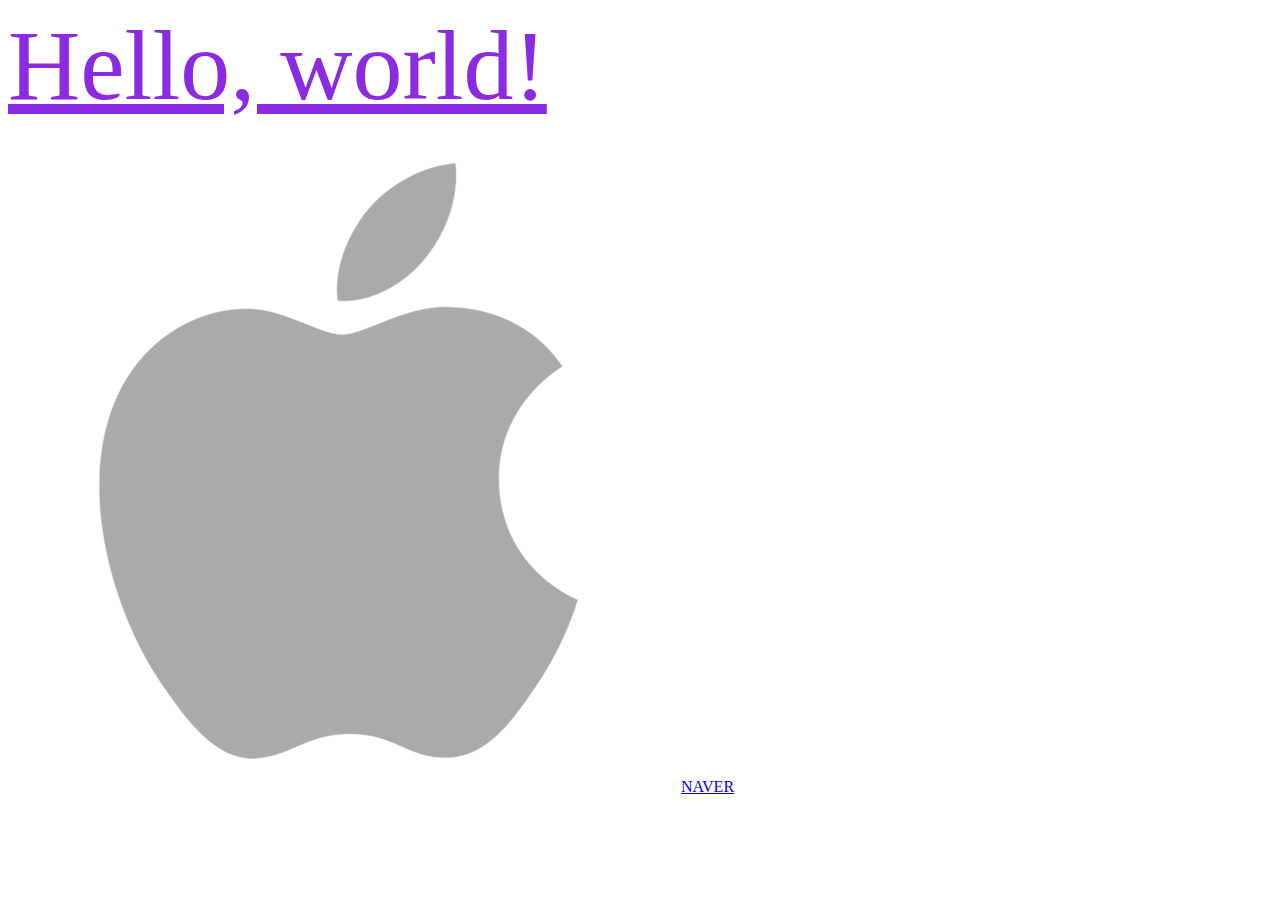
<file: 220826/index.html>
<!DOCTYPE html>
<html lang="ko"> <!--사이트의 기본 언어 설정-->
<head>
  <!--meta 태그 : 웹페이지의 정보를 웹 브라우저 등에 전달-->
  <meta charset="UTF-8">
  <meta http-equiv="X-UA-Compatible" content="IE=edge">
  <meta name="viewport" content="width=device-width, initial-scale=1.0">
  <title>TEST</title>
  <link rel="stylesheet" href="./css/main.css"> <!--css 연결-->
  <link rel="icon" href="./images/logo.png"> <!--title icon 적용-->
  <!--link 태그 : 외부 문서와 연결할 때 사용-->
  <script src="./js/main.js"></script> <!--javascript 연결-->
  <style>
    div {
      text-decoration: underline;
    }
  </style> <!--내부 스타일 요소-->
</head>
<body>
  <div>
    Hello, world!
  </div>
  <img src="./images/logo.png" alt="로고"> <!--이미지 삽입 (alt:대체 텍스트)-->

  <a href="https://naver.com">NAVER</a>
  
</body>
</html>
</file>
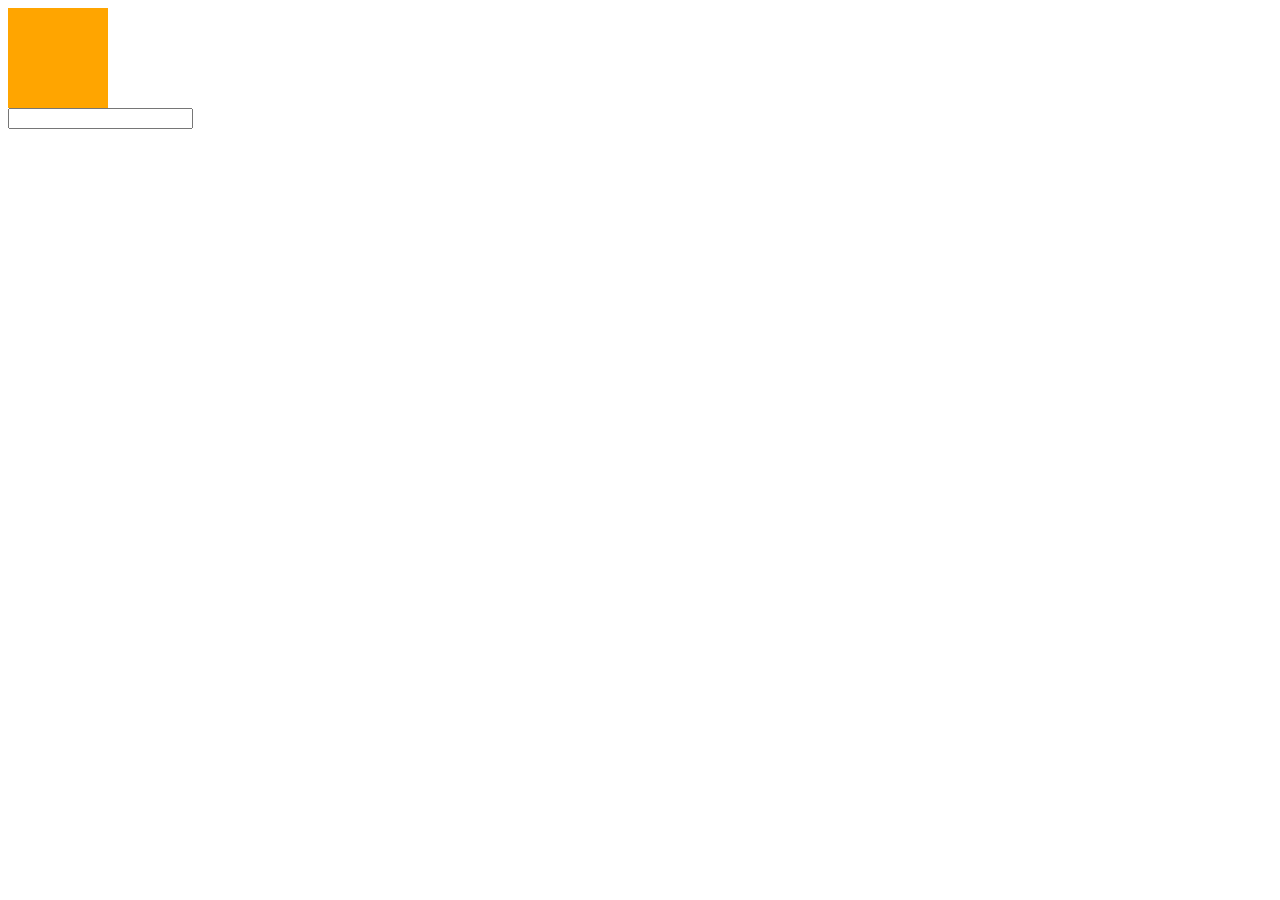
<file: 220829/index.html>
<!DOCTYPE html>
<html lang="en">
<head>
  <meta charset="UTF-8">
  <meta http-equiv="X-UA-Compatible" content="IE=edge">
  <meta name="viewport" content="width=device-width, initial-scale=1.0">
  <title>Document</title>
  <link rel="stylesheet" href="./css/main.css">
</head>
<body>
  <div class="box">

  </div>

  <input type="text" />
</body>
</html>
</file>
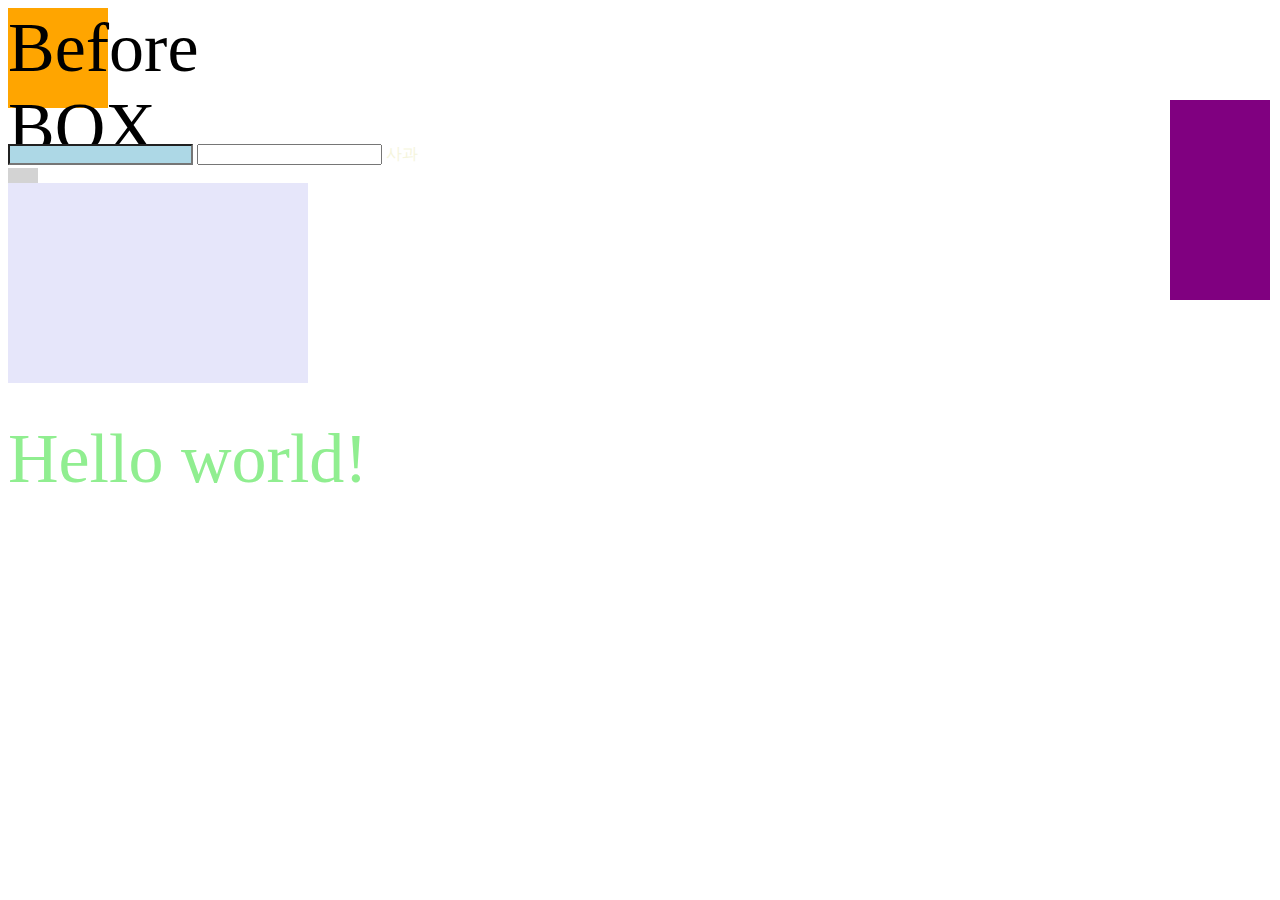
<file: 220830/index.html>
<!DOCTYPE html>
<html lang="en">
<head>
  <meta charset="UTF-8">
  <meta http-equiv="X-UA-Compatible" content="IE=edge">
  <meta name="viewport" content="width=device-width, initial-scale=1.0">
  <title>Document</title>
  <link rel="stylesheet" href="./css/main.css">
</head>
<body>
  
  <!-- 가상요소 선택자 연습 -->
  <div class="box">
    BOX

  </div>
  <br>
  <br>


  <!-- 속성 선택자 연습 -->
  <input type="text" />
  <input type="password" />
  <span data-fruitName="apple">사과</span>

  <br>
  <br>


  <!-- 강제 상속 -->
  <div class="parent">
    <div class="child"> </div>
  </div>
  <br>
  <br>



  <!-- 선택자 우선순위 -->
  <div id="hello" class="hello">
    Hello world!
  </div>



  




</body>
</html>
</file>
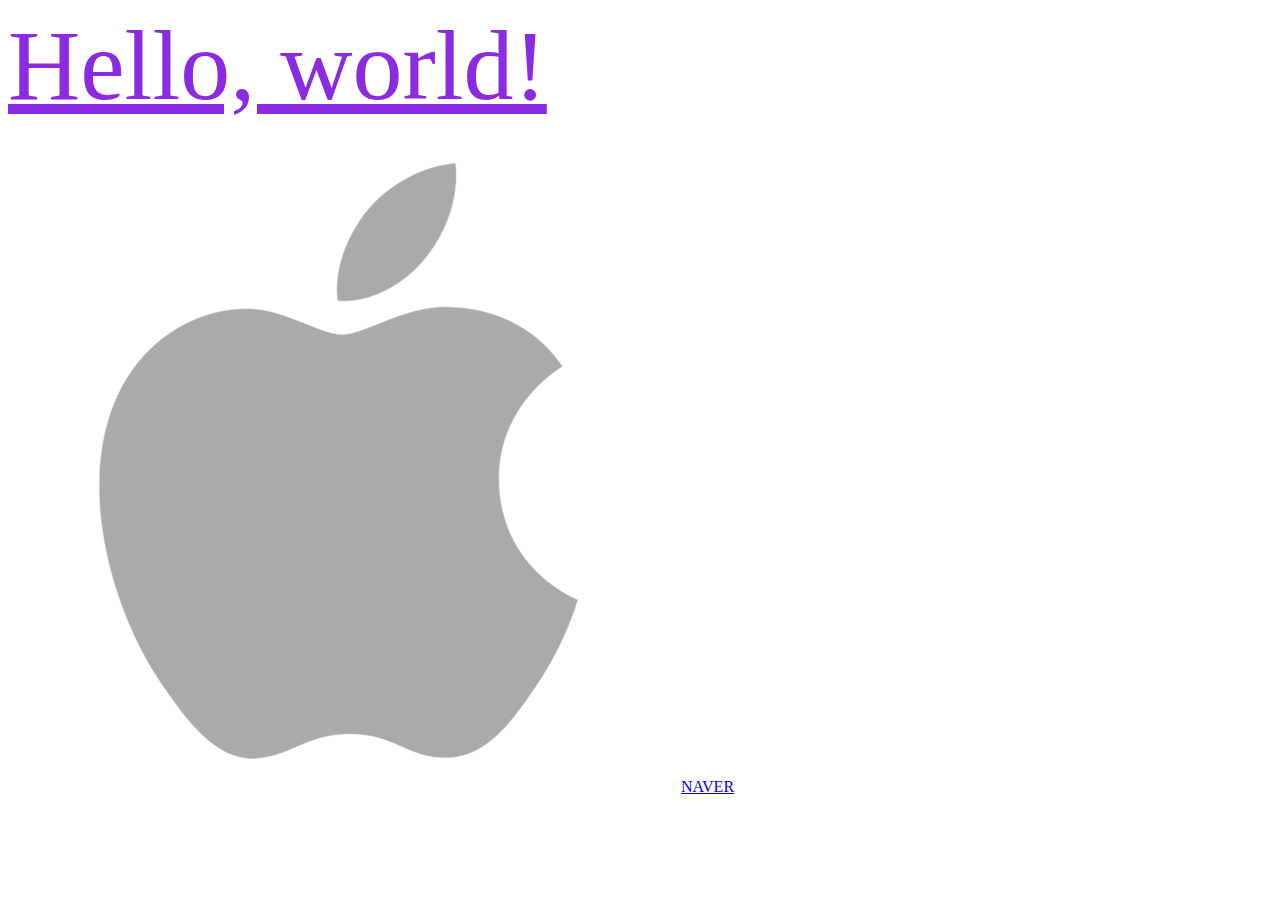
<file: test/index.html>
<!DOCTYPE html>
<html lang="ko"> <!--사이트의 기본 언어 설정-->
<head>
  <!--meta 태그 : 웹페이지의 정보를 웹 브라우저 등에 전달-->
  <meta charset="UTF-8">
  <meta http-equiv="X-UA-Compatible" content="IE=edge">
  <meta name="viewport" content="width=device-width, initial-scale=1.0">
  <title>TEST</title>
  <link rel="stylesheet" href="./css/main.css"> <!--css 연결-->
  <link rel="icon" href="./images/logo.png"> <!--title icon 적용-->
  <!--link 태그 : 외부 문서와 연결할 때 사용-->
  <script src="./js/main.js"></script> <!--javascript 연결-->
  <style>
    div {
      text-decoration: underline;
    }
  </style> <!--내부 스타일 요소-->
</head>
<body>
  <div>
    Hello, world!
  </div>
  <img src="./images/logo.png" alt="로고"> <!--이미지 삽입 (alt:대체 텍스트)-->

  <a href="https://naver.com">NAVER</a>
</body>
</html>
</file>
<file: 220826/css/main.css>
div {
  color: blueviolet;
  font-size: 100px;

}
</file>
<file: 220829/css/main.css>
.box {
  width: 100px;
  height: 100px;
  background-color: orange;
  transition: 1s;
}

.box:hover {
  width: 300px;
}

input:focus {
  background-color: lightblue;
}
</file>
<file: 220830/css/main.css>
.box {

  width: 100px;
  height: 100px;
  background-color: orange;
}


/* 가상요소 선택자 */
.box::before {

  content: "Before";

}

/* 인라인요소 -> 블럭요소 적용하기(가상요소 선택자) */

.box::after {
  content: "";
  /* in-line -> block */
  display: block; 
  width: 30px;
  height: 30px;
  background-color: lightgrey;

}


/* 속성 선택자 */

[type="text"] {

  background-color: lightblue;

}

[data-fruitName] {
  color: beige;
}



/* 강제 상속 */
.parent {
  width: 300px;
  height: 200px;
  background-color: lavender;
}

.child {
  width: 100px;
  /* 누락을 방지하기 위해 자식요소에 inherit으로 강제 상속하기 */
  height: inherit;
  background-color: purple;
  position: fixed;
  top: 100px;
  right: 10px;
}



/* 선택자 우선순위 */

div {
  font-size: 70px;
}


.hello {
  color: red;
}

#hello {
  color: lightpink;
}
/* 아이디는 고유하기 때문에 우선순위가 높다 */

div.hello {
  color: lightgreen !important;
}
/* 동일 점수라면, 해석이 더 늦게되는 경우가 최종 출력 */
</file>
<file: test/css/main.css>
div {
  color: blueviolet;
  font-size: 100px;

}
</file>
